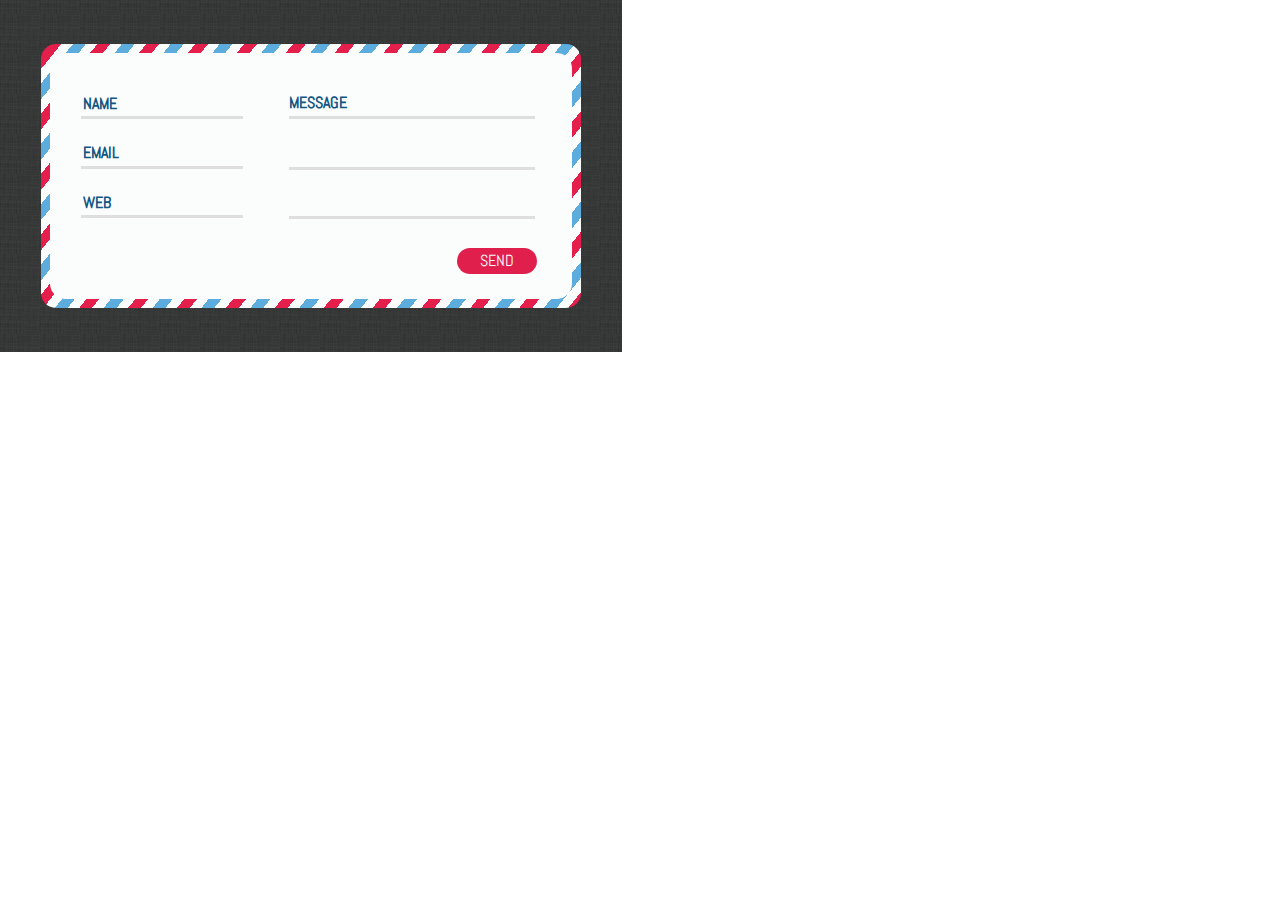
<file: index.html>
<!DOCTYPE html>
<html lang="en">
<head>
    <meta charset="UTF-8">
    <meta http-equiv="X-UA-Compatible" content="IE=edge">
    <meta name="viewport" content="width=device-width, initial-scale=1">
    <title>Test</title>
    <link href="https://fonts.googleapis.com/css?family=Abel" rel="stylesheet">
    <link href="style.css" rel="stylesheet">
</head>
<body>
    <div class="main_bg">
        <div class="message_bg">
            <div class="message">
                <form action="#">
                    <div class="left">
                        <div class="line">
                            <input type="text"  name="name" placeholder="NAME" required>
                        </div>
                        <div class="line">
                            <input type="email"  name="email" placeholder="EMAIL" required>
                        </div>
                        <div class="line">
                            <input type="url"  name="url" placeholder="WEB" required>
                        </div>
                    </div>
                    <div class="line_text">
                        <textarea name="text" placeholder="MESSAGE"  rows="3" maxlength="66" required></textarea>
                        <div class="line_text_in"></div>
                    </div>
                        <button type="submit">send</button>
                </form>
            </div>
        </div>
    </div>

</body>
</html>
</file>
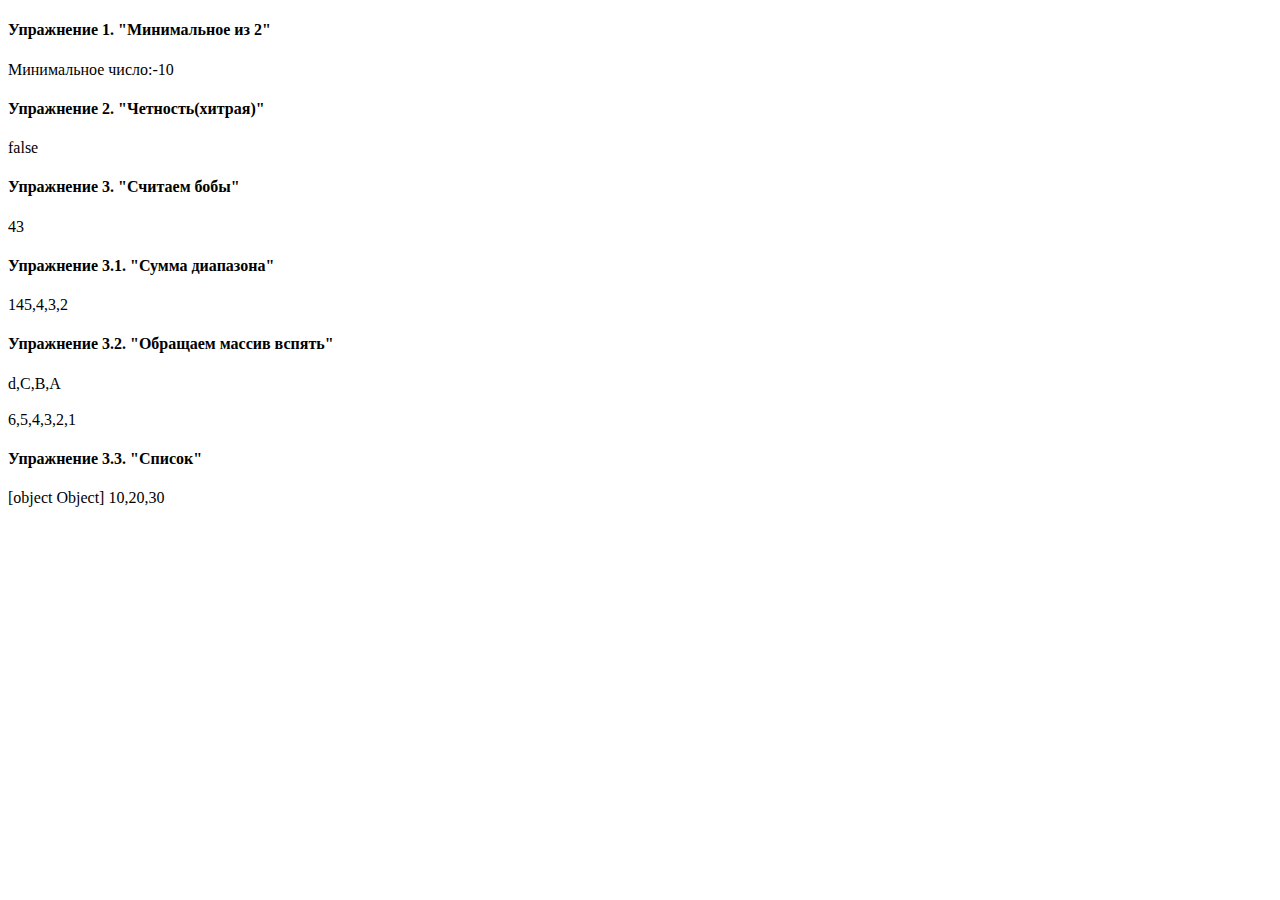
<file: homework_yellow.html>
<!DOCTYPE html>
<html lang="ru">
  <head>
    <title>Домашки по желтой книге</title>
    <meta charset="UTF-8">
   
  </head>

  <body>
  <h4>Упражнение 1. "Минимальное из 2"</h4>
      <script>
      var min = function (x, y) {
          if (x < y) 
              return x;
          else if (x>y)
              return y;
          else 
              return "числа равны"
                  
      }
      document.write ("Минимальное число:" + min (0,-10));
        
      </script>
      <br>
        <h4>Упражнение 2. "Четность(хитрая)"</h4>
      <script>
      var isEven = function (x) {
          if (x==0)
          return true;
          else if (x==1)
              return false;
          else if (x<0)
              return isEven (-x)
          else 
              return isEven (x-2)
              
          }
          
       document.write (isEven (-1));
          
      
      </script>
       <br>
        <h4>Упражнение 3. "Считаем бобы"</h4>
      <script>
     
       var countChar = function (string, char) {
          var counted = 0;
          for (var i=0; i<string.length; i++) {
              
              if (string.charAt(i) == char)
                  counted +=1;}
              return counted ;
                }
           
           var countBs = function (Bs) {
               return countChar (Bs, "B")
               
         
          }
       
      
       document.write (countChar ("kakkerlak", "k"));
          
           document.write (countBs ("BBBC"));
          
      
      </script>
      
         <br>
        <h4>Упражнение 3.1. "Сумма диапазона"</h4>
      <script>
     
      range = function (b, ende, step) {
          if (step==null) step=1;
         var array = [];
          if (step>0) {
                  
          for (var i=b; i<=ende; i=i+step) {
             array.push (i);       
               }
          }
          else
          {
                     
         
           for (var i=b; i>=ende; i=i+step) {
             array.push (i);       
               }
         return array;
          
          }
    }
                sum = function (array) {
              var sumarray = 0;
        for (k=0; k<array.length; k++){
           sumarray= array [k]+ sumarray;
            }
            return sumarray;
                }
        
       document.write (sum(range(5,2, -1))); 
          
     document.write(range(5,2, -1));
          
    
      </script>
      
     <h4>Упражнение 3.2. "Обращаем массив вспять"</h4>
      
      <script>
        reverseArray = function (array){
            var output = [];
            for (var l=array.length-1; l >=0; l--) {
                output.push (array [l]);                
            }
            return output;
        }
        document.write (reverseArray ([ "A" , "B" , "C", 'd']));
      </script>
           </br>
      </br>
      <script>
        reverseArrayInPlace = function (array){
            for (var i=0; i<Math.floor (array.length/2); i++) {
              var old = array [i];
                array [i] = array [array.length - 1 - i];
                array [array.length - 1 - i] = old;
                }
            return array;
             }
  var arrayValue = [1, 2, 3, 4, 5,6];
 reverseArrayInPlace(arrayValue);
        
        document.write (arrayValue); 
      </script>
      
      <h4>Упражнение 3.3. "Список"</h4>
    <script>
       arrayToList = function (array) {
            var list = null;
            for (var i=array.length-1; i >=0; i--) {
                list = {value: array [i], rest: list   };
                           
            }
            return list ;
        }
document.write ((arrayToList ([10, 20])));

    </script>

<script>
        function listToArray(list) {
  var array = [];
  for (var node = list; node; node = node.rest)
    array.push(node.value);
  return array;
}


document.write (listToArray(arrayToList([10, 20, 30])))
</script>
      
  </body>
</html>
</file>
<file: style.css>
/*! normalize.css*/button,hr,input{overflow:visible}audio,canvas,progress,video{display:inline-block}progress,sub,sup{vertical-align:baseline}html{font-family:sans-serif;line-height:1.15;-ms-text-size-adjust:100%;-webkit-text-size-adjust:100%}body{margin:0} menu,article,aside,details,footer,header,nav,section{display:block}h1{font-size:2em;margin:.67em 0}figcaption,figure,main{display:block}figure{margin:1em 40px}hr{box-sizing:content-box;height:0}code,kbd,pre,samp{font-family:monospace,monospace;font-size:1em}a{background-color:transparent;-webkit-text-decoration-skip:objects}a:active,a:hover{outline-width:0}abbr[title]{border-bottom:none;text-decoration:underline;text-decoration:underline dotted}b,strong{font-weight:bolder}dfn{font-style:italic}mark{background-color:#ff0;color:#000}small{font-size:80%}sub,sup{font-size:75%;line-height:0;position:relative}sub{bottom:-.25em}sup{top:-.5em}audio:not([controls]){display:none;height:0}img{border-style:none}svg:not(:root){overflow:hidden}button,input,optgroup,select,textarea{font-family:sans-serif;font-size:100%;line-height:1.15;margin:0}button,input{}button,select{text-transform:none}[type=submit], [type=reset],button,html [type=button]{-webkit-appearance:button}[type=button]::-moz-focus-inner,[type=reset]::-moz-focus-inner,[type=submit]::-moz-focus-inner,button::-moz-focus-inner{border-style:none;padding:0}[type=button]:-moz-focusring,[type=reset]:-moz-focusring,[type=submit]:-moz-focusring,button:-moz-focusring{outline:ButtonText dotted 1px}fieldset{border:1px solid silver;margin:0 2px;padding:.35em .625em .75em}legend{box-sizing:border-box;color:inherit;display:table;max-width:100%;padding:0;white-space:normal}progress{}textarea{overflow:auto}[type=checkbox],[type=radio]{box-sizing:border-box;padding:0}[type=number]::-webkit-inner-spin-button,[type=number]::-webkit-outer-spin-button{height:auto}[type=search]{-webkit-appearance:textfield;outline-offset:-2px}[type=search]::-webkit-search-cancel-button,[type=search]::-webkit-search-decoration{-webkit-appearance:none}::-webkit-file-upload-button{-webkit-appearance:button;font:inherit}summary{display:list-item}[hidden],template{display:none}/*# sourceMappingURL=normalize.min.css.map */

body {
	width: 100%;
	min-width: 320px;
}

/*-------------background pictures-----------*/
.main_bg {

  	max-width: 622px;
  	height: 352px;
  	background-image: url(images/bg.png);
	border: 0 solid;
	position: relative;
}
.message_bg {

	max-width: 540px;
	height: 264px;

	background-image: -webkit-repeating-linear-gradient( 309deg,
    #E41F4C, #E41F4C 10px, transparent 10px,
    #FBFDFC 10px, #FBFDFC 19px, transparent 19px,
    #5CACDD 19px, #5CACDD 29px, transparent 29px, transparent 38px);
	background-image: -moz-repeating-linear-gradient( 309deg,
    #E41F4C, #E41F4C 10px, transparent 10px,
    #FBFDFC 10px, #FBFDFC 19px, transparent 19px,
    #5CACDD 19px, #5CACDD 29px, transparent 29px, transparent 38px);
	background-image: -ms-repeating-linear-gradient( 309deg,
    #E41F4C, #E41F4C 10px, transparent 10px,
    #FBFDFC 10px, #FBFDFC 19px, transparent 19px,
    #5CACDD 19px, #5CACDD 29px, transparent 29px, transparent 38px);
	background-image: -o-repeating-linear-gradient( 309deg,
    #E41F4C, #E41F4C 10px, transparent 10px,
    #FBFDFC 10px, #FBFDFC 19px, transparent 19px,
    #5CACDD 19px, #5CACDD 29px, transparent 29px, transparent 38px);
	background-image: repeating-linear-gradient( 309deg,
    #E41F4C, #E41F4C 10px, transparent 10px,
    #FBFDFC 10px, #FBFDFC 19px, transparent 19px,
    #5CACDD 19px, #5CACDD 29px, transparent 29px, transparent 38px);

    background-color: #FBFDFC;
    border: 0 solid ;
    border-radius: 15px;
	position: inherit;
	margin: auto;
	top: 44px;
	padding: 0;
}
.message_bg .message {
	max-width:455px;
	height: 204px;
	margin: auto;
	position: inherit;
	top:9px;
	background-color: #FBFDFC;
	border: 1px solid #FBFDFC;
    border-radius: 15px;
    padding: 40px 35px 0 30px;
}

/*-------header form text--------*/
::-webkit-input-placeholder {color:#115582; text-transform: uppercase;font-size: 16px; font-weight: bold;
	font-family: 'Abel', "Arial Narrow", sans-serif;}
::-moz-placeholder          {color:#115582; text-transform: uppercase;font-size: 16px; font-weight: bold;
	font-family: 'Abel', "Arial Narrow", sans-serif;opacity: 1;}/* Firefox 19+ */
:-moz-placeholder           {color:#115582; text-transform: uppercase;font-size: 16px; font-weight: bold;
	font-family: 'Abel', "Arial Narrow", sans-serif;opacity: 1;}/* Firefox 18- */
:-ms-input-placeholder      {color:#115582; text-transform: uppercase;font-size: 16px; font-weight: bold;
	font-family: 'Abel', "Arial Narrow", sans-serif;}



/*----------forms-----------*/
.left {
	float: left;
}
input,textarea  {
	border: none;
	color:#115582;
	background: #FBFDFC;
	outline:none;
}
input {
	width: 162px;
}
textarea {
	width: 246px;
	height: 132px;
	resize: none;
	line-height: 46px;
	font-size: 18px;
	padding: 0;
}
.line {
	width: 162px;
	border-bottom: 3px solid #dedede;
	margin-bottom: 24px;
	padding-bottom: 2px;
}
.line_text {
	float: right;
	top: 26px;
	right: 36px;
	position: absolute;
	width: 246px;
	border-bottom: 3px solid #dedede;
}
.line_text_in {
	position: absolute;
	top: 36px;
	width: 246px;
	height: 48px;
	border-bottom: 3px solid #dedede;
	border-top:3px solid #dedede;
}
button {
	width: 80px;
	height: 26px;
	background: #e01f4c;
	position: absolute;
	bottom: 24px;
	right: 34px;
	border-radius: 15px;
	color: #FBFDFC;
	border:none;
	text-transform: uppercase;font-size: 16px;
	font-family: 'Abel', "Arial Narrow", sans-serif;;
	outline:none;
	cursor: pointer;
}
button:hover {
	box-shadow: 1px 1px 2px #5a2f39;
	bottom: 25px;
	right: 35px;
}
button:active {
	box-shadow: none;
	bottom: 24px;
	right: 34px;
}

/*------adapt-----*/

@media only screen and (max-width : 540px) {
	.message {
		width: 390px;
	}
	.message_bg {
		width: 480px;
	}
	.line, text, input {
		width: 150px;
	}
	.line_text {
		right: 36px;
		width:216px;
	}
	textarea, .line_text_in {
		width: 216px;
	}
}
@media only screen and (max-width : 480px) {
	.left {
		float: none;
	}
	.main_bg {
		height: 600px;
	}
	.message_bg {
		width: 300px;
		height: 460px;
	}
	.message_bg .message {
		width: 210px;
		height: 400px;
	}
	.line_text,  button {
		position: inherit;
	}
	.line_text_in {
		top: 226px;
		width: 216px;
	}
	.line, text, input {
		width: 216px;
	}
	.line_text {
		float: none;
		width: 216px;
		margin-bottom: 30px;
	}
}
</file>
